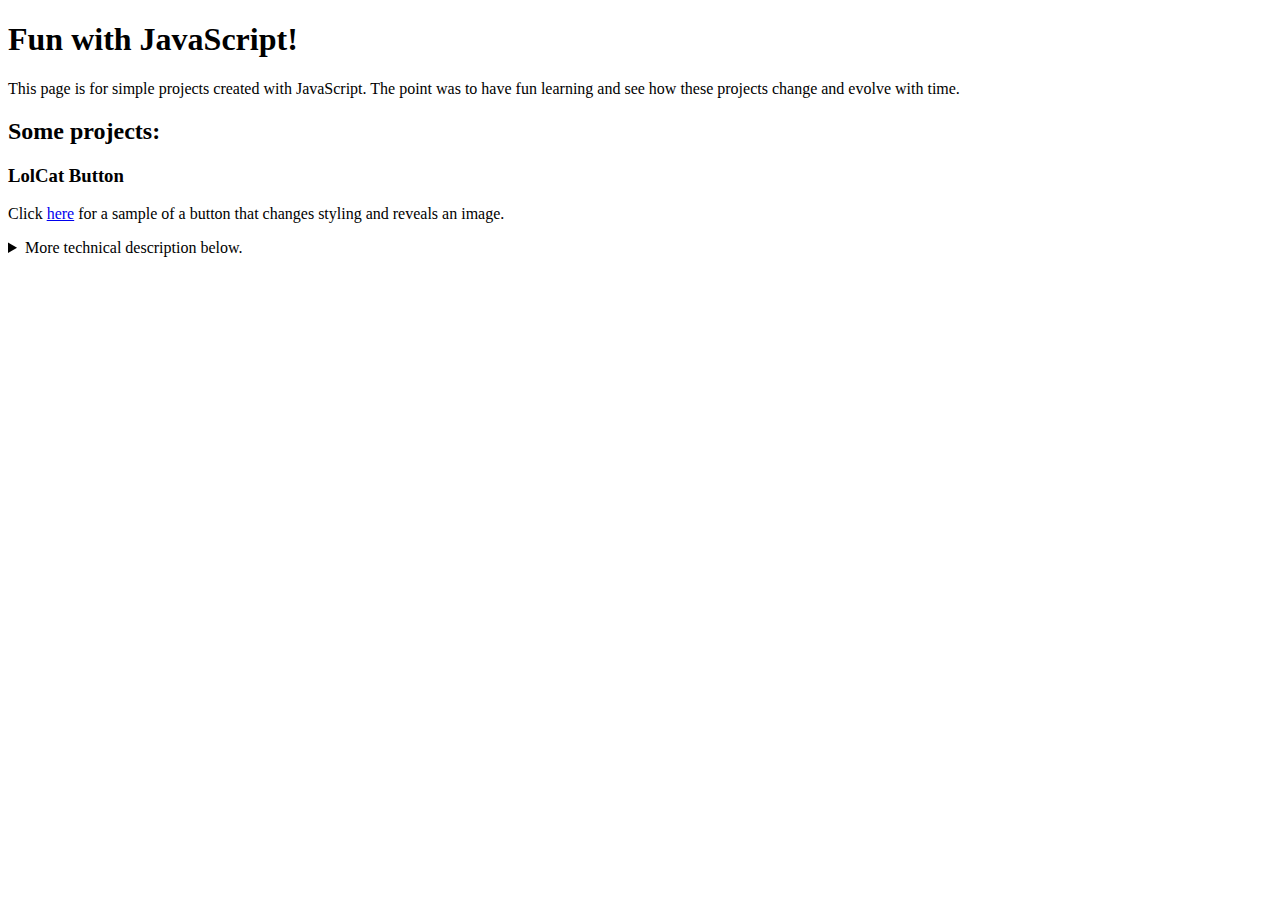
<file: index.html>
<!DOCTYPE html>
<html lang="en">
<head>
    <meta charset="UTF-8">
    <meta name="viewport" content="width=device-width, initial-scale=1.0">
    <meta http-equiv="X-UA-Compatible" content="ie=edge">
    <title>Fun with JavaScript</title>
</head>
<body>
    <header>
        <h1>Fun with JavaScript!</h1>
        <p>This page is for simple projects created with JavaScript. The point was to have fun learning and see how these projects change and evolve with time.</p>
    </header>

    <main>
        <h2>Some projects:</h2>

        <h3 class="project-title">LolCat Button</h3>
        <p>Click 
        <a href="fun-with-lolcat-button/index.html">here</a> for a sample of a button that changes styling and reveals an image.</p>
        <details class="technical-descr">
            <summary>More technical description below.</summary>
            <p>This project started as a SkillCrush lesson, learning how to add an Event Listener to a button and executing a function when the button is clicked.</p>
        </details> 
    </main>
</body>
</html>
</file>
